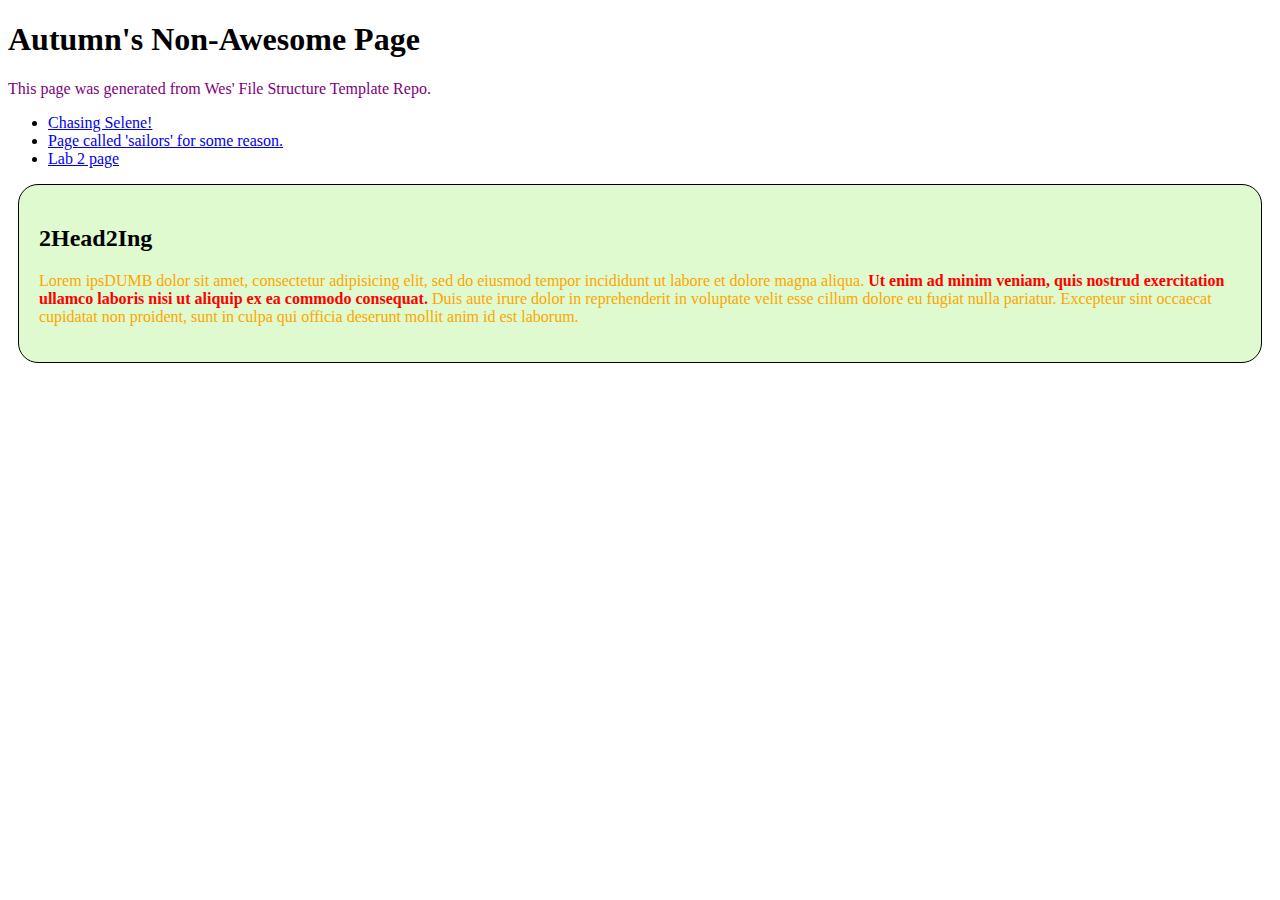
<file: index.html>
<!DOCTYPE html>
<html>
<head>
	<title>Autumn's Homepage</title>
	<link rel="stylesheet" type="text/css" href="css/site.css">
</head>
<body>
	<main>
		<h1>Autumn's Non-Awesome Page</h1>

		<p>This page was generated from Wes' File Structure Template Repo.</p>

		<!-- <img src="img/nouppercase.png" /> -->

		<ul>
			<li><a href="https://www.rebornevo.com/">Chasing Selene!</a></li>

			<li><a href="sailors.html">Page called 'sailors' for some reason.</a></li>

			<li><a href="lab2/index.html">Lab 2 page</a></li>
		</ul>

		<div id="lorem">
			<h2>2Head2Ing</h2>
			<p id="orange-one">Lorem ipsDUMB dolor sit amet, consectetur adipisicing elit, sed do eiusmod tempor incididunt ut labore et dolore magna aliqua. <span class="arbitrary_emphasis">Ut enim ad minim veniam, quis nostrud exercitation ullamco laboris nisi ut aliquip ex ea commodo consequat.</span> Duis aute irure dolor in reprehenderit in voluptate velit esse cillum dolore eu fugiat nulla pariatur. Excepteur sint occaecat cupidatat non proident, sunt in culpa qui officia deserunt mollit anim id est laborum.</p>
		</div>
	</main>


</body>
</html>
</file>
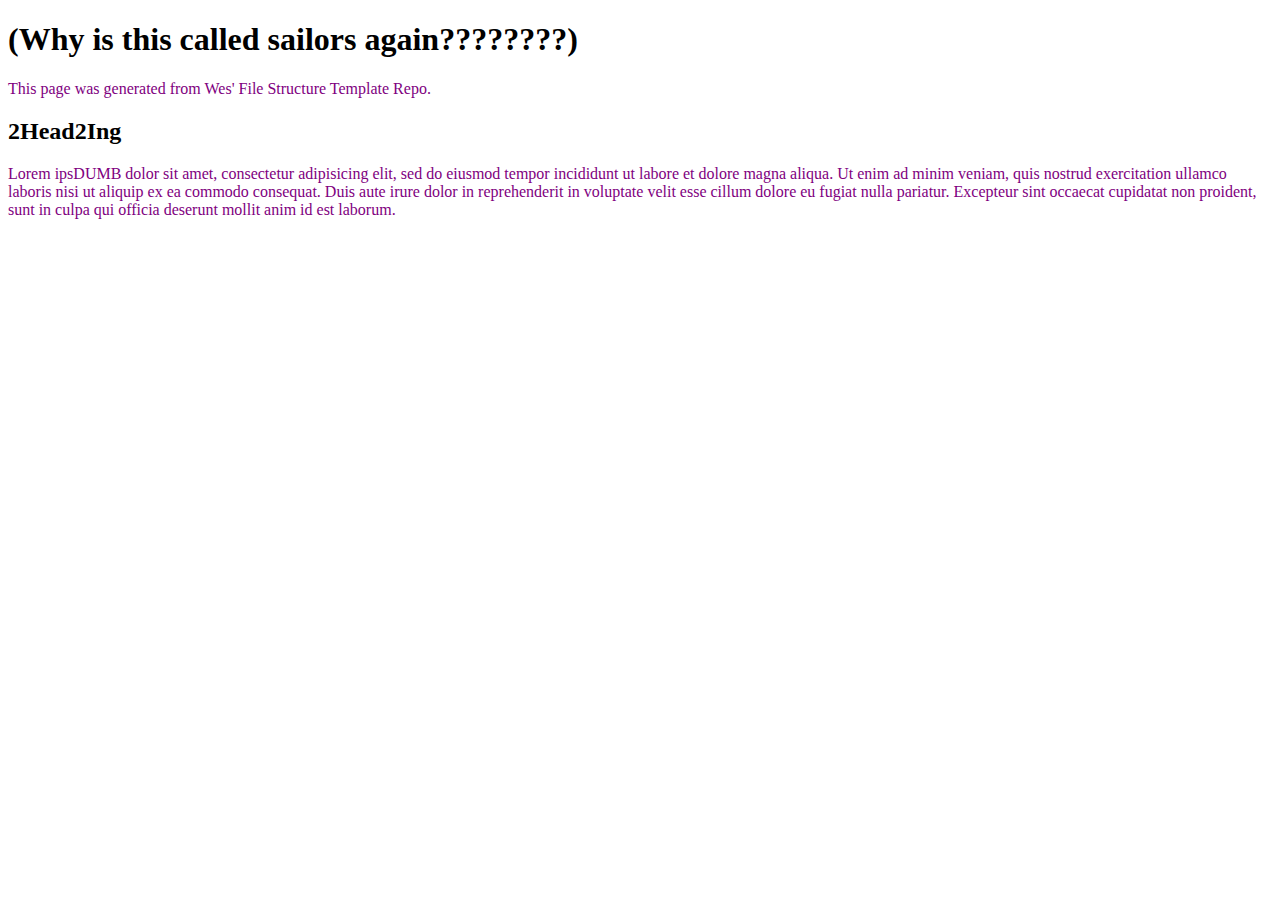
<file: sailors.html>
<!DOCTYPE html>
<html>
<head>
	<title>Autumn's Non-Home Page</title>
	<link rel="stylesheet" type="text/css" href="css/site.css">
</head>
<body>
	<main>
		<h1>(Why is this called sailors again????????)</h1>

		<p>This page was generated from Wes' File Structure Template Repo.</p>

		<!-- <img src="img/nouppercase.png" /> -->

		<h2>2Head2Ing</h2>
		<p>Lorem ipsDUMB dolor sit amet, consectetur adipisicing elit, sed do eiusmod tempor incididunt ut labore et dolore magna aliqua. Ut enim ad minim veniam, quis nostrud exercitation ullamco laboris nisi ut aliquip ex ea commodo consequat. Duis aute irure dolor in reprehenderit in voluptate velit esse cillum dolore eu fugiat nulla pariatur. Excepteur sint occaecat cupidatat non proident, sunt in culpa qui officia deserunt mollit anim id est laborum.</p>
	</main>


</body>
</html>
</file>
<file: css/site.css>
p {
  color: purple;
}

p#orange-one {
  color: orange;
}

span.arbitrary_emphasis {
  font-weight: bolder;
  color: red;
}

#lorem {
  background-color: #deface;
  padding: 20px;
  border: solid 1px black;
  margin: 10px;
  border-radius: 20px;
}
</file>
